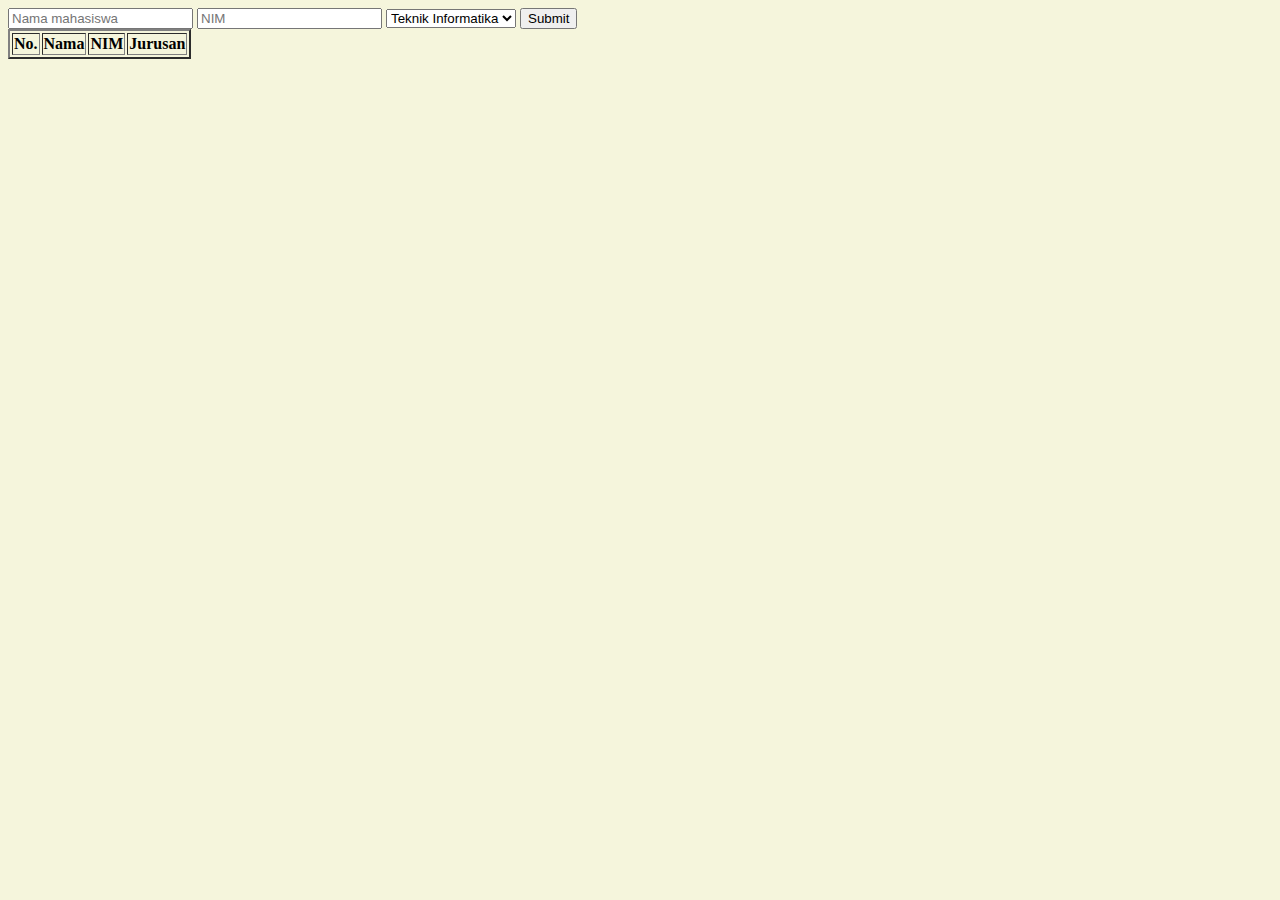
<file: Praktikum G/Event Handling, Local Storage, Element manipulation/index.html>
<!DOCTYPE html>
<html lang="en">
  <head>
    <meta charset="UTF-8" />
    <meta http-equiv="X-UA-Compatible" content="IE=edge" />
    <meta name="viewport" content="width=device-width, initial-scale=1.0" />
    <title>Document</title>

    <link rel="stylesheet" href="asset/css/style.css" />
  </head>
  <body>
    <!-- 
      - Document Selection (Memilih elemen HTML via JS)
      - Event Handling (Bagaimana elemen html merespon kejadian)
      - Menyimpan dan Mengambil Data
        - Internal : via LocalStorage
        - Eksternal / alamat lain : via Fetch API
     -->

    <div id="form-isian">
      <form>
        <input name="nama" placeholder="Nama mahasiswa" />
        <input name="nim" placeholder="NIM" />
        <select name="jurusan">
          <option value="Teknik Informatika">Teknik Informatika</option>
          <option value="Teknik Elektro">Teknik Elektro</option>
          <option value="Fisika">Fisika</option>
        </select>
        <button id="submit">Submit</button>
      </form>
    </div>
    <div id="tabel-output">
      <table border="2">
        <thead>
          <tr>
            <th>No.</th>
            <th>Nama</th>
            <th>NIM</th>
            <th>Jurusan</th>
          </tr>
        </thead>
        <tbody></tbody>
      </table>
    </div>

    <script>
      // 1. Ambil data dari setiap input
      // 2. Ketika tombol Submit ditekan, masukkan data ke localStorage
      // 3. Tampilkan data dari localStorage di tabel

      // Menyimpan di localStorage:
      // 1. Ubah objek js jadi string pake JSON.stringify(text)
      // 2. localStorage.setItem("kataKunci", objekString)

      // Mengambil dari localStorage:
      // 3. localStorage.getItem("kataKunci")
      // 4. hasil get yg berupa string, dijadikan object array kembali dengan JSON.parse(text)

      tampilkanDataDariLocalStorage();
      // EVENT

      // memilih elemen Button yang id nya "submit"
      const elButtonSubmit = document.getElementById("submit");

      // isi properti onclick dari elemen html ini, isinya object function penanganan event
      elButtonSubmit.onclick = function (objekKejadianNgeklik) {
        objekKejadianNgeklik.preventDefault(); // prevent button from refreshing the page

        // ambil nilai variabel dari form isian
        const elInputNama = document.getElementsByName("nama")[0];
        const nama = elInputNama.value;
        // const nama = document.getElementsByName("nama")[0].value;

        const elInputNIM = document.getElementsByName("nim")[0];
        const nim = elInputNIM.value;

        const elSelectJurusan = document.getElementsByName("jurusan")[0];
        const jurusan = elSelectJurusan.value;

        const dataIsian = {
          nama: nama,
          nim: nim,
          jurusan: jurusan,
        };

        const arrayDataIsianString = localStorage.getItem(
          "arrayDataIsianString"
        );

        let arrayDataIsian = [];
        console.log(arrayDataIsian);
        // Jika arrayDataIsianString ada isinya / tidak kosong
        if (arrayDataIsianString !== null) {
          // isi variabel arrayDataIsian dengan arrayDataIsian dari localStorage
          arrayDataIsian = JSON.parse(arrayDataIsianString);
        }

        console.log("arrayData Isian sebelum", arrayDataIsian);

        arrayDataIsian.push(dataIsian);

        // console.log("arrayData Isian sebelum", arrayDataIsian);

        localStorage.setItem(
          "arrayDataIsianString",
          JSON.stringify(arrayDataIsian)
        );

        tampilkanDataDariLocalStorage();
      };

      function tampilkanDataDariLocalStorage() {
        const arrayDataIsianString = localStorage.getItem(
          "arrayDataIsianString"
        );

        let arrayDataIsian = [];
        console.log(arrayDataIsian);
        // Jika arrayDataIsianString ada isinya / tidak kosong
        if (arrayDataIsianString !== null) {
          // isi variabel arrayDataIsian dengan arrayDataIsian dari localStorage
          arrayDataIsian = JSON.parse(arrayDataIsianString);
        }

        const elTbodyTabelOutput = document.querySelector(
          "#tabel-output table tbody"
        );

        elTbodyTabelOutput.innerHTML = ``;
        arrayDataIsian.forEach((dataIsian, urutanKe) => {
          console.log(dataIsian);
          elTbodyTabelOutput.innerHTML += `
            <tr>
              <td>${urutanKe + 1}</td>
              <td>${dataIsian.nama}</td>
              <td>${dataIsian.nim}</td>
              <td>${dataIsian.jurusan}</td>
            </tr>
          `;
        });
        // console.log(elTbodyTabelOutput);
      }
    </script>
  </body>
</html>
</file>
<file: Praktikum G/Event Handling, Local Storage, Element manipulation/asset/css/style.css>
body {
 background-color: beige;
}
</file>
